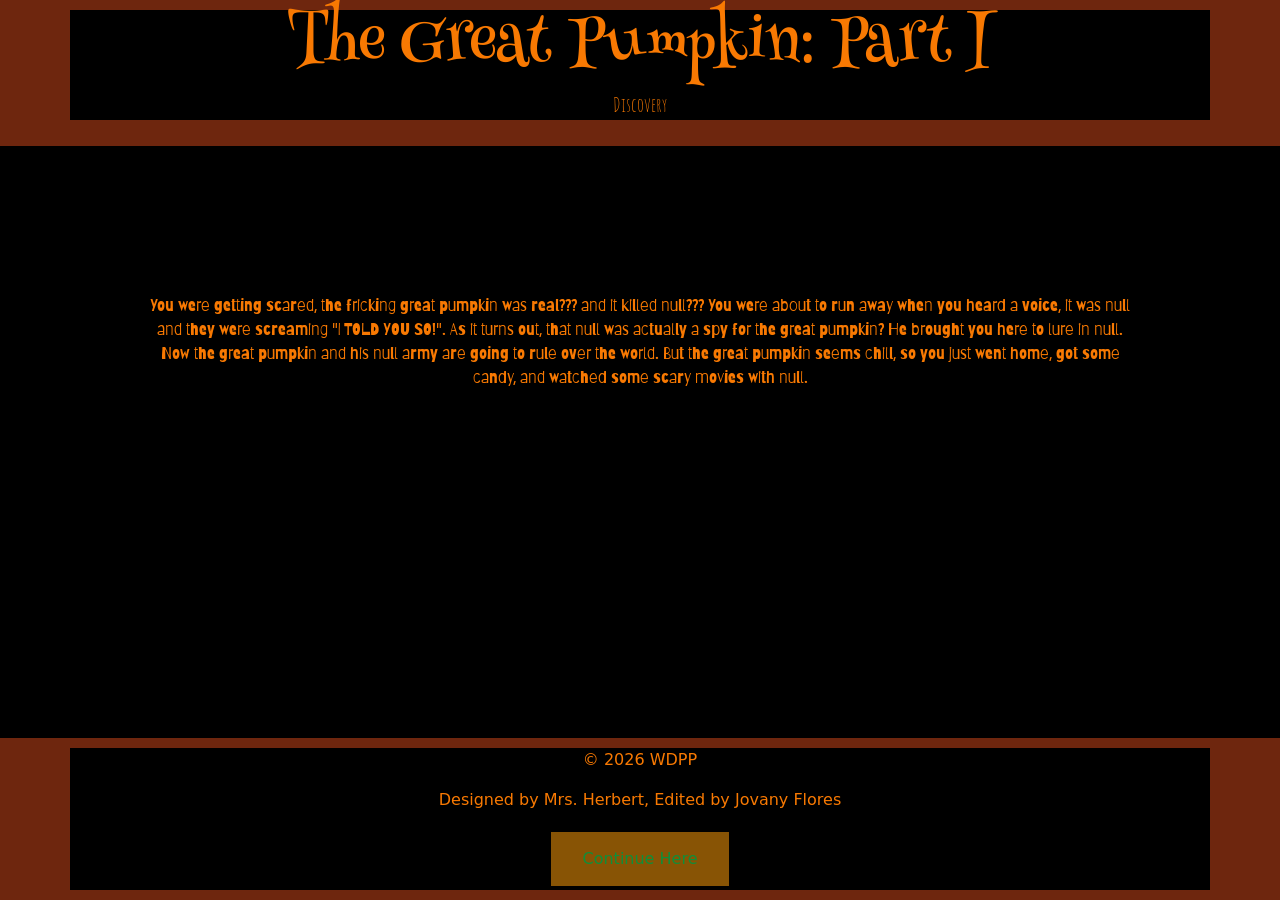
<file: index.html>
<!doctype html>
<html lang="en">
    <head>
        <title>Mad Libs 1</title>
        <!-- Required meta tags -->
        <meta charset="utf-8" />
        <meta
            name="viewport"
            content="width=device-width, initial-scale=1, shrink-to-fit=no"
        />
        <link rel="stylesheet" href="style.css" />
        <link rel="preconnect" href="https://fonts.googleapis.com">
<link rel="preconnect" href="https://fonts.gstatic.com" crossorigin>
<link href="https://fonts.googleapis.com/css2?family=Amatic+SC:wght@400;700&family=Barriecito&family=Henny+Penny&family=Honk:MORF@15&family=Idiqlat:wght@200;300;400&family=Luckiest+Guy&family=Nabla&family=Nunito+Sans:ital,opsz,wght@0,6..12,200..1000;1,6..12,200..1000&display=swap" rel="stylesheet">

        <!-- Bootstrap CSS v5.2.1 -->
        <link
            href="https://cdn.jsdelivr.net/npm/bootstrap@5.3.2/dist/css/bootstrap.min.css"
            rel="stylesheet"
            integrity="sha384-T3c6CoIi6uLrA9TneNEoa7RxnatzjcDSCmG1MXxSR1GAsXEV/Dwwykc2MPK8M2HN"
            crossorigin="anonymous"
        />
    </head>

    <body>
          <!-- header here -->
        <header>
        <div class="container">
            <h1 class="henny-penny"> The Great Pumpkin: Part I </h1>
         <p class="lead">Discovery</p>
        </div>
        </header> 

  <!--  Main section here here -->
<div class="story">
<div id="madLibOutput" class="text-center">                                                                                                                                               
</div>
</div>

<!-- MadLib Goes here -->


               <!--  footer here -->
        <footer>
    <div class="container">
<p>&copy; 2026 WDPP</p>
<p>Designed by Mrs. Herbert, Edited by Jovany Flores </p>
<a href="2.html" class="button">Continue Here</a>
    </div>
        </footer>
        <!-- Bootstrap JavaScript Libraries -->
        <script src="script.js"
        ></script>

        <script
            src="https://cdn.jsdelivr.net/npm/bootstrap@5.3.2/dist/js/bootstrap.min.js"
            integrity="sha384-BBtl+eGJRgqQAUMxJ7pMwbEyER4l1g+O15P+16Ep7Q9Q+zqX6gSbd85u4mG4QzX+"
            crossorigin="anonymous"
        ></script>
    </body>
</html>
</file>
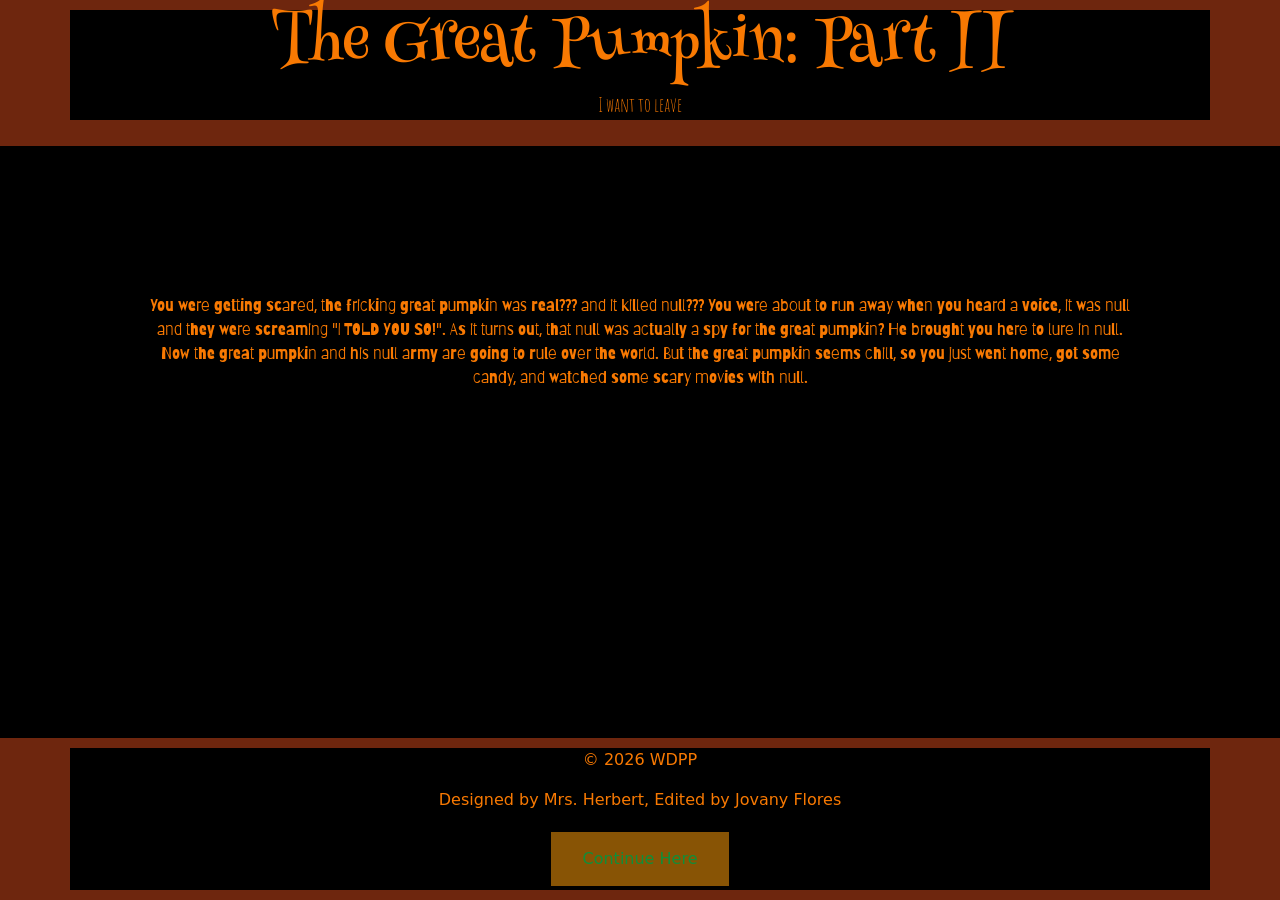
<file: 2.html>
<!doctype html>
<html lang="en">
    <head>
        <title>Mad Libs 2</title>
        <!-- Required meta tags -->
        <meta charset="utf-8" />
        <meta
            name="viewport"
            content="width=device-width, initial-scale=1, shrink-to-fit=no"
        />
        <link rel="stylesheet" href="style.css" />
        <link rel="preconnect" href="https://fonts.googleapis.com">
<link rel="preconnect" href="https://fonts.gstatic.com" crossorigin>
<link href="https://fonts.googleapis.com/css2?family=Amatic+SC:wght@400;700&family=Barriecito&family=Henny+Penny&family=Honk:MORF@15&family=Idiqlat:wght@200;300;400&family=Luckiest+Guy&family=Nabla&family=Nunito+Sans:ital,opsz,wght@0,6..12,200..1000;1,6..12,200..1000&display=swap" rel="stylesheet">

        <!-- Bootstrap CSS v5.2.1 -->
        <link
            href="https://cdn.jsdelivr.net/npm/bootstrap@5.3.2/dist/css/bootstrap.min.css"
            rel="stylesheet"
            integrity="sha384-T3c6CoIi6uLrA9TneNEoa7RxnatzjcDSCmG1MXxSR1GAsXEV/Dwwykc2MPK8M2HN"
            crossorigin="anonymous"
        />
    </head>

    <body>
          <!-- header here -->
        <header>
        <div class="container">
            <h1 class="henny-penny"> The Great Pumpkin: Part II </h1>
         <p class="lead">I want to leave</p>
        </div>
        </header> 

  <!--  Main section here here -->
<div class="story2">
<div id="madLibOutput" class="text-center">                                                                                                                                               
</div>
</div>

<!-- MadLib Goes here -->


               <!--  footer here -->
        <footer>
    <div class="container">
<p>&copy; 2026 WDPP</p>
<p>Designed by Mrs. Herbert, Edited by Jovany Flores </p>
<a href="3.html" class="button">Continue Here</a>
    </div>
        </footer>
        <!-- Bootstrap JavaScript Libraries -->
        <script src="script.js"
        ></script>

        <script
            src="https://cdn.jsdelivr.net/npm/bootstrap@5.3.2/dist/js/bootstrap.min.js"
            integrity="sha384-BBtl+eGJRgqQAUMxJ7pMwbEyER4l1g+O15P+16Ep7Q9Q+zqX6gSbd85u4mG4QzX+"
            crossorigin="anonymous"
        ></script>
    </body>
</html>
</file>
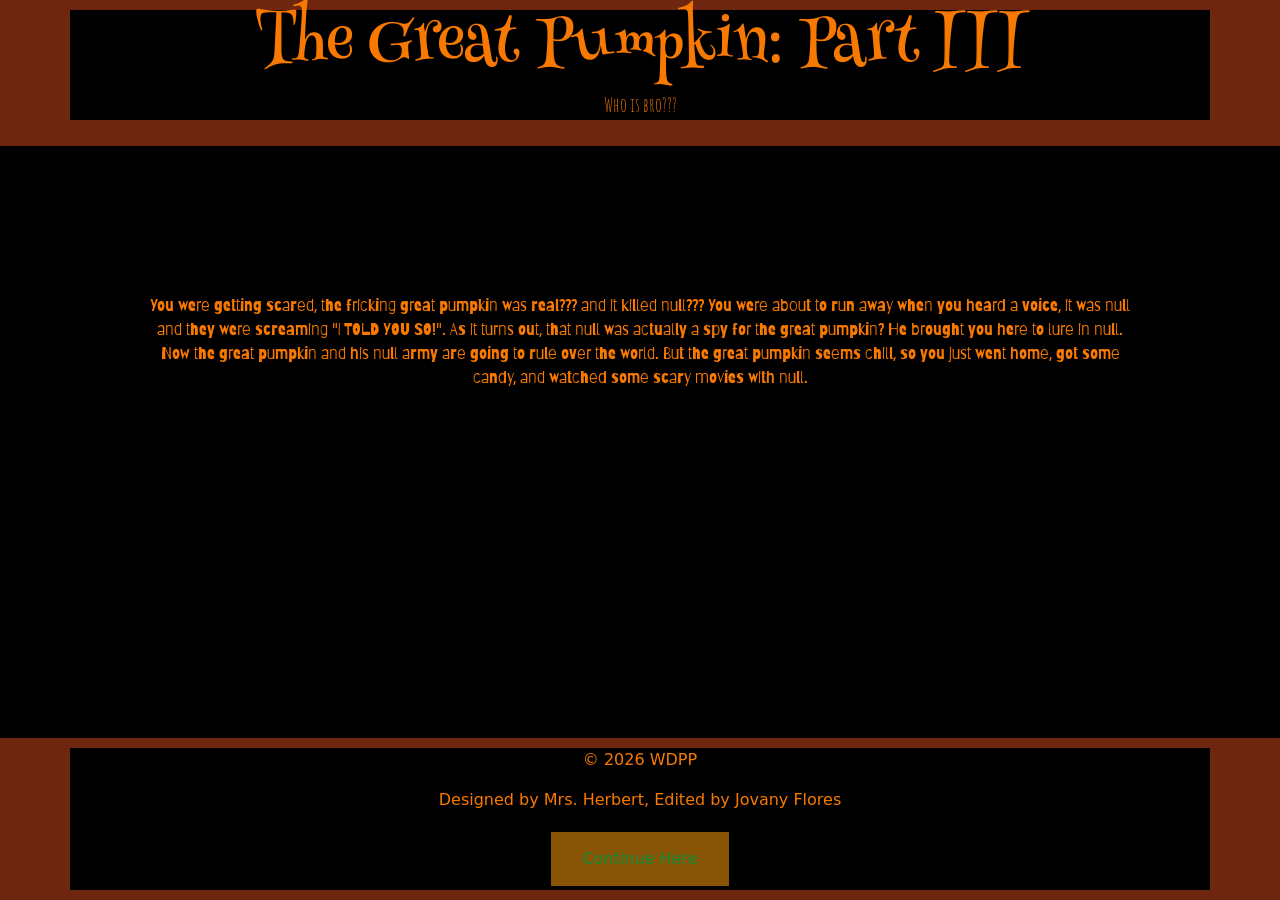
<file: 3.html>
<!doctype html>
<html lang="en">
    <head>
        <title>Mad Libs 3</title>
        <!-- Required meta tags -->
        <meta charset="utf-8" />
        <meta
            name="viewport"
            content="width=device-width, initial-scale=1, shrink-to-fit=no"
        />
        <link rel="stylesheet" href="style.css" />
       <link rel="preconnect" href="https://fonts.googleapis.com">
<link rel="preconnect" href="https://fonts.gstatic.com" crossorigin>
<link href="https://fonts.googleapis.com/css2?family=Amatic+SC:wght@400;700&family=Barriecito&family=Henny+Penny&family=Honk:MORF@15&family=Idiqlat:wght@200;300;400&family=Luckiest+Guy&family=Nabla&family=Nunito+Sans:ital,opsz,wght@0,6..12,200..1000;1,6..12,200..1000&display=swap" rel="stylesheet">

        <!-- Bootstrap CSS v5.2.1 -->
        <link
            href="https://cdn.jsdelivr.net/npm/bootstrap@5.3.2/dist/css/bootstrap.min.css"
            rel="stylesheet"
            integrity="sha384-T3c6CoIi6uLrA9TneNEoa7RxnatzjcDSCmG1MXxSR1GAsXEV/Dwwykc2MPK8M2HN"
            crossorigin="anonymous"
        />
    </head>

    <body>
          <!-- header here -->
        <header>
        <div class="container">
            <h1 class="henny-penny"> The Great Pumpkin: Part III </h1>
         <p class="lead">Who is bro???</p>
        </div>
        </header> 

  <!--  Main section here here -->
<div class="story3">
<div id="madLibOutput" class="text-center">                                                                                                                                               
</div>
</div>

<!-- MadLib Goes here -->


               <!--  footer here -->
        <footer>
    <div class="container">
<p>&copy; 2026 WDPP</p>
<p>Designed by Mrs. Herbert, Edited by Jovany Flores </p>
<a href="4.html" class="button">Continue Here</a>
    </div>
        </footer>
        <!-- Bootstrap JavaScript Libraries -->
        <script src="script.js"
        ></script>

        <script
            src="https://cdn.jsdelivr.net/npm/bootstrap@5.3.2/dist/js/bootstrap.min.js"
            integrity="sha384-BBtl+eGJRgqQAUMxJ7pMwbEyER4l1g+O15P+16Ep7Q9Q+zqX6gSbd85u4mG4QzX+"
            crossorigin="anonymous"
        ></script>
    </body>
</html>
</file>
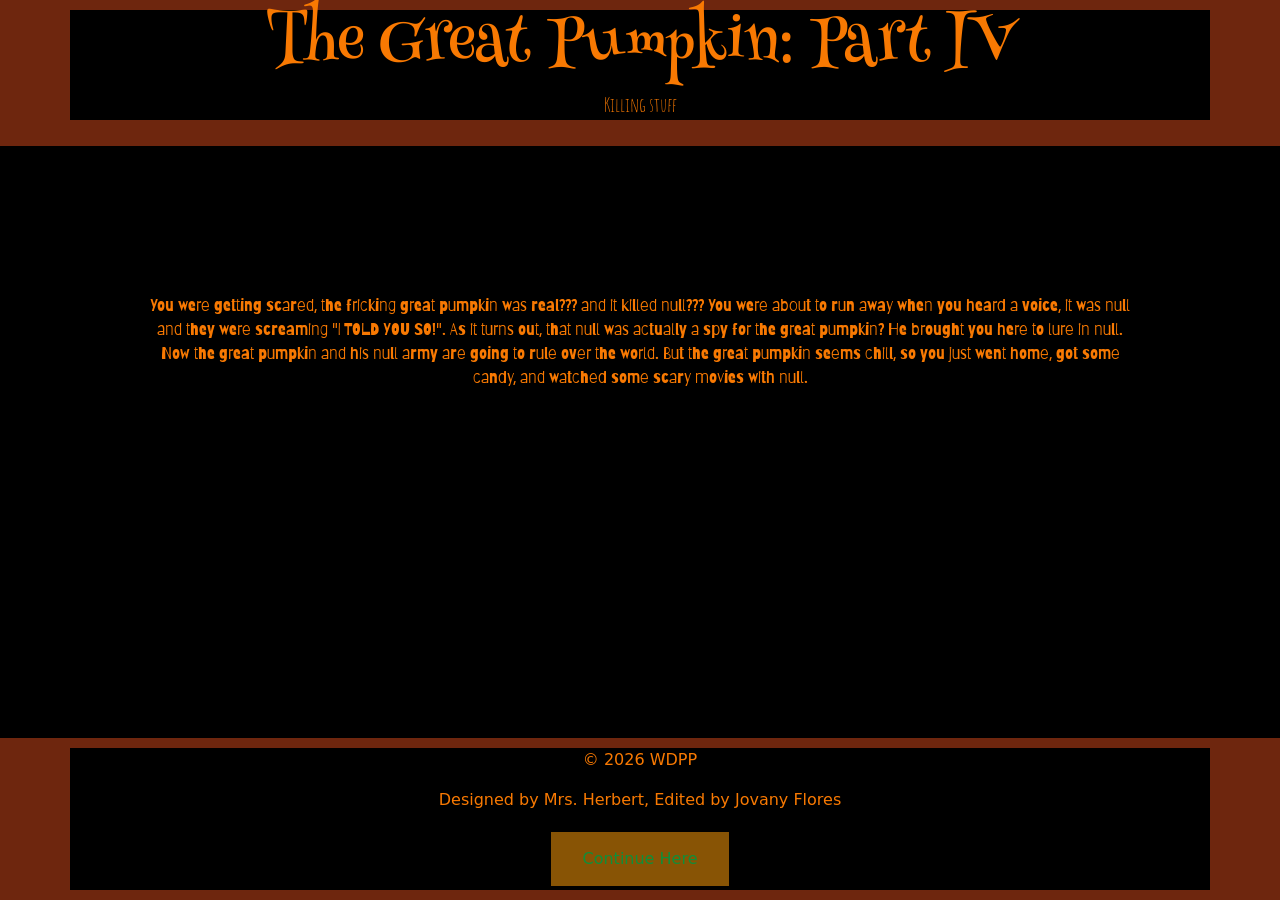
<file: 4.html>
<!doctype html>
<html lang="en">
    <head>
        <title>Mad Libs 4</title>
        <!-- Required meta tags -->
        <meta charset="utf-8" />
        <meta
            name="viewport"
            content="width=device-width, initial-scale=1, shrink-to-fit=no"
        />
        <link rel="stylesheet" href="style.css" />
       <link rel="preconnect" href="https://fonts.googleapis.com">
<link rel="preconnect" href="https://fonts.gstatic.com" crossorigin>
<link href="https://fonts.googleapis.com/css2?family=Amatic+SC:wght@400;700&family=Barriecito&family=Henny+Penny&family=Honk:MORF@15&family=Idiqlat:wght@200;300;400&family=Luckiest+Guy&family=Nabla&family=Nunito+Sans:ital,opsz,wght@0,6..12,200..1000;1,6..12,200..1000&display=swap" rel="stylesheet">

        <!-- Bootstrap CSS v5.2.1 -->
        <link
            href="https://cdn.jsdelivr.net/npm/bootstrap@5.3.2/dist/css/bootstrap.min.css"
            rel="stylesheet"
            integrity="sha384-T3c6CoIi6uLrA9TneNEoa7RxnatzjcDSCmG1MXxSR1GAsXEV/Dwwykc2MPK8M2HN"
            crossorigin="anonymous"
        />
    </head>

    <body>
          <!-- header here -->
        <header>
        <div class="container">
            <h1 class="henny-penny"> The Great Pumpkin: Part IV </h1>
         <p class="lead">Killing stuff</p>
        </div>
        </header> 

  <!--  Main section here here -->
<div class="story4">
<div id="madLibOutput" class="text-center">                                                                                                                                               
</div>
</div>

<!-- MadLib Goes here -->


               <!--  footer here -->
        <footer>
    <div class="container">
<p>&copy; 2026 WDPP</p>
<p>Designed by Mrs. Herbert, Edited by Jovany Flores </p>
<a href="5.html" class="button">Continue Here</a>
    </div>
        </footer>
        <!-- Bootstrap JavaScript Libraries -->
        <script src="script.js"
        ></script>

        <script
            src="https://cdn.jsdelivr.net/npm/bootstrap@5.3.2/dist/js/bootstrap.min.js"
            integrity="sha384-BBtl+eGJRgqQAUMxJ7pMwbEyER4l1g+O15P+16Ep7Q9Q+zqX6gSbd85u4mG4QzX+"
            crossorigin="anonymous"
        ></script>
    </body>
</html>
</file>
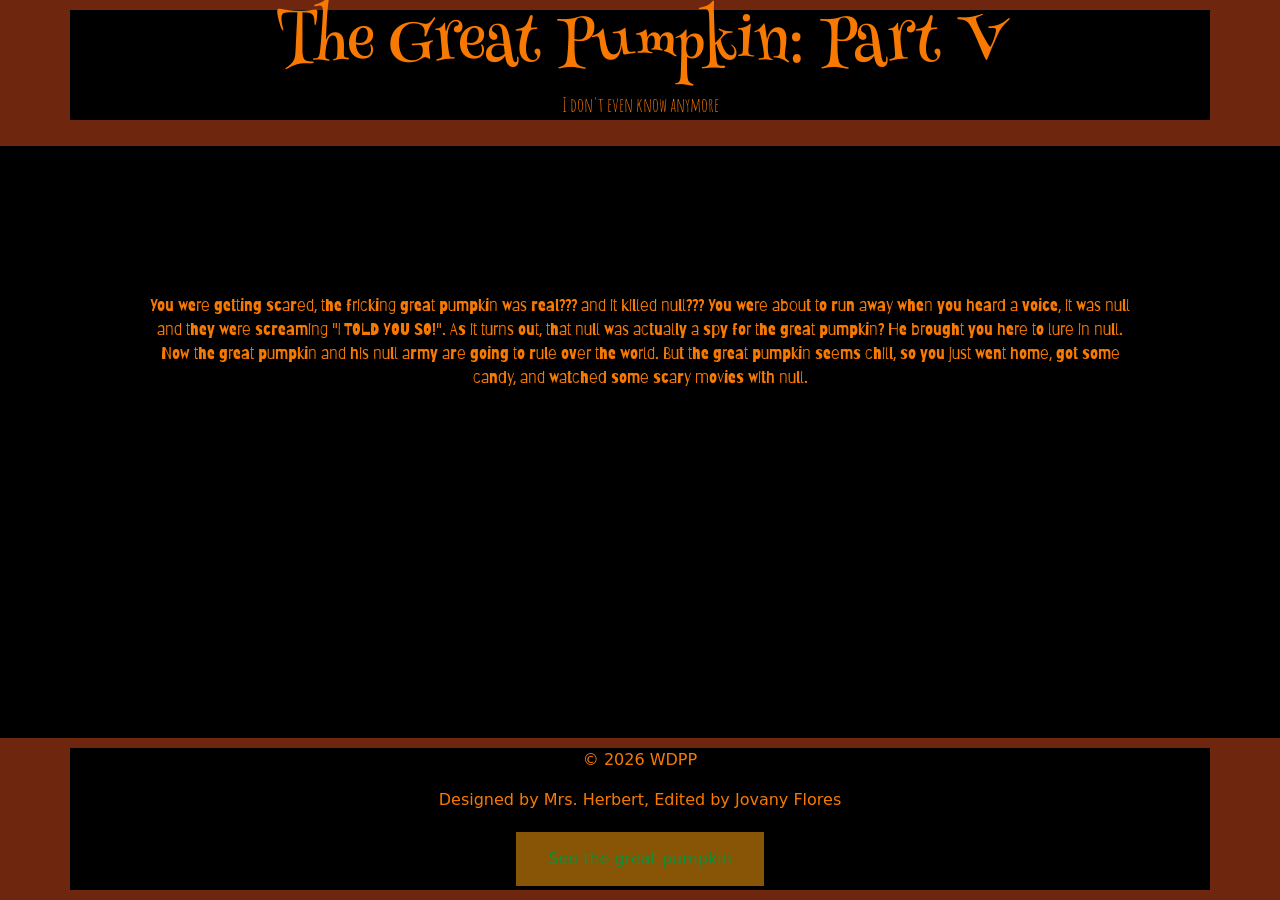
<file: 5.html>
<!doctype html>
<html lang="en">
    <head>
        <title>Mad Libs 5</title>
        <!-- Required meta tags -->
        <meta charset="utf-8" />
        <meta
            name="viewport"
            content="width=device-width, initial-scale=1, shrink-to-fit=no"
        />
        <link rel="stylesheet" href="style.css" />
        <link rel="preconnect" href="https://fonts.googleapis.com">
<link rel="preconnect" href="https://fonts.gstatic.com" crossorigin>
<link href="https://fonts.googleapis.com/css2?family=Amatic+SC:wght@400;700&family=Barriecito&family=Henny+Penny&family=Honk:MORF@15&family=Idiqlat:wght@200;300;400&family=Luckiest+Guy&family=Nabla&family=Nunito+Sans:ital,opsz,wght@0,6..12,200..1000;1,6..12,200..1000&display=swap" rel="stylesheet">
        <!-- Bootstrap CSS v5.2.1 -->
        <link
            href="https://cdn.jsdelivr.net/npm/bootstrap@5.3.2/dist/css/bootstrap.min.css"
            rel="stylesheet"
            integrity="sha384-T3c6CoIi6uLrA9TneNEoa7RxnatzjcDSCmG1MXxSR1GAsXEV/Dwwykc2MPK8M2HN"
            crossorigin="anonymous"
        />
    </head>

    <body>
          <!-- header here -->
        <header>
        <div class="container">
            <h1 class="henny-penny"> The Great Pumpkin: Part V </h1>
         <p class="lead">I don't even know anymore</p>
        </div>
        </header> 

  <!--  Main section here here -->
<div class="story4">
<div id="madLibOutput" class="text-center">                                                                                                                                               
</div>
</div>

<!-- MadLib Goes here -->


               <!--  footer here -->
        <footer>
    <div class="container">
<p>&copy; 2026 WDPP</p>
<p>Designed by Mrs. Herbert, Edited by Jovany Flores </p>
<a href="PUMKIN.html" class="button">See the great pumpkin</a>
    </div>
        </footer>
        <!-- Bootstrap JavaScript Libraries -->
        <script src="script.js"
        ></script>

        <script
            src="https://cdn.jsdelivr.net/npm/bootstrap@5.3.2/dist/js/bootstrap.min.js"
            integrity="sha384-BBtl+eGJRgqQAUMxJ7pMwbEyER4l1g+O15P+16Ep7Q9Q+zqX6gSbd85u4mG4QzX+"
            crossorigin="anonymous"
        ></script>
    </body>
</html>
</file>
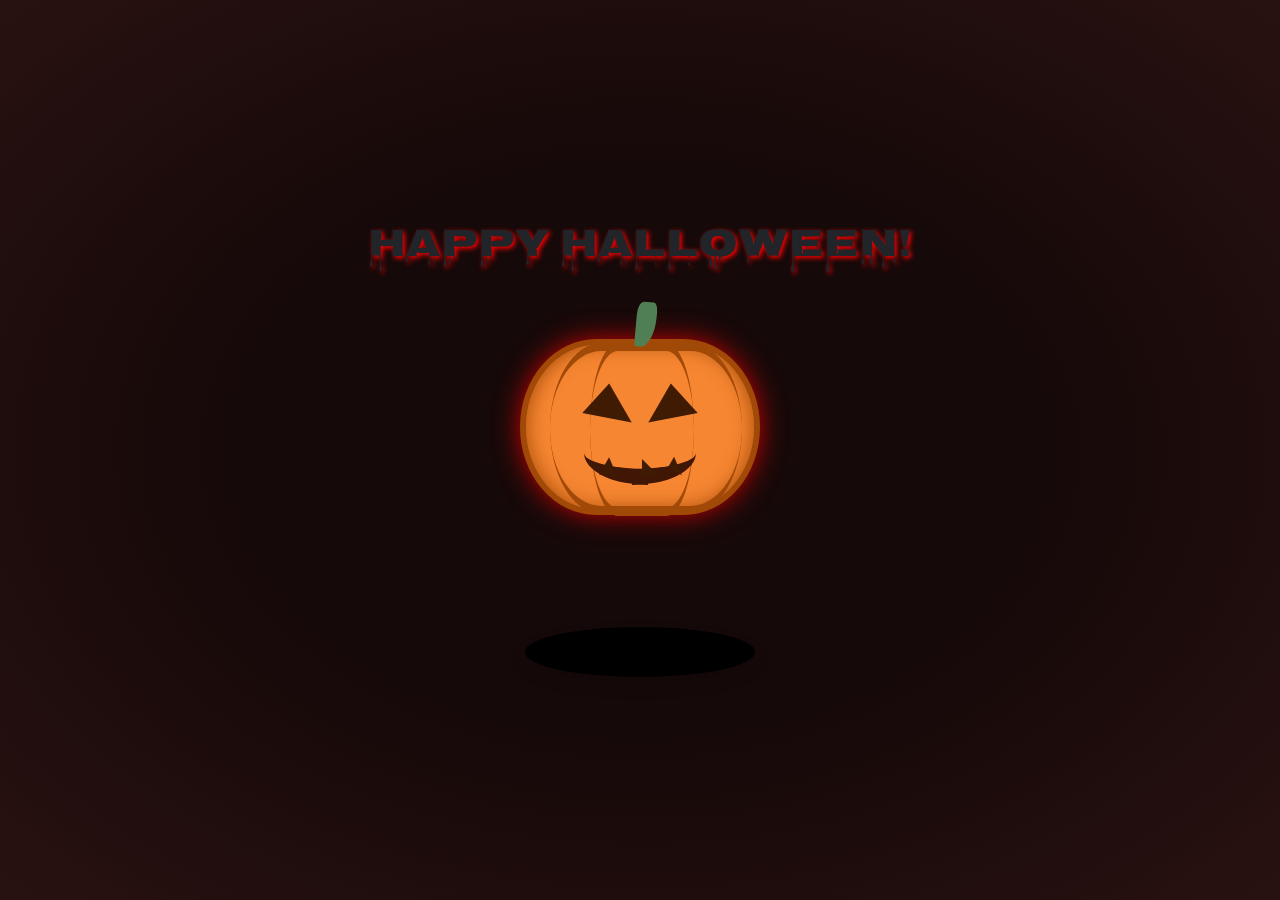
<file: PUMKIN.html>
<!DOCTYPE html>
<html>
<head>
<title>Page Title</title>
<meta charset="utf-8">
    <meta name="viewport" content="width=device-width, initial-scale=1">
    <title>Pumpkin</title>
	<link rel="stylesheet" href="PUMPKIN.css" />
    <link href="https://cdn.jsdelivr.net/npm/bootstrap@5.2.3/dist/css/bootstrap.min.css" rel="stylesheet" integrity="sha384-rbsA2VBKQhggwzxH7pPCaAqO46MgnOM80zW1RWuH61DGLwZJEdK2Kadq2F9CUG65" crossorigin="anonymous">
<link rel="preconnect" href="https://fonts.googleapis.com">
<link rel="preconnect" href="https://fonts.gstatic.com" crossorigin>
<link href="https://fonts.googleapis.com/css2?family=Creepster&display=swap" rel="stylesheet">
   <link rel="preconnect" href="https://fonts.googleapis.com">
<link rel="preconnect" href="https://fonts.gstatic.com" crossorigin>
<link href="https://fonts.googleapis.com/css2?family=Creepster&family=Rubik+Beastly&display=swap" rel="stylesheet">
<link href="https://cdn.jsdelivr.net/npm/bootstrap@5.2.3/dist/css/bootstrap.min.css" rel="stylesheet" integrity="sha384-rbsA2VBKQhggwzxH7pPCaAqO46MgnOM80zW1RWuH61DGLwZJEdK2Kadq2F9CUG65" crossorigin="anonymous">
<link rel="preconnect" href="https://fonts.googleapis.com">
<link rel="preconnect" href="https://fonts.gstatic.com" crossorigin>
<link href="https://fonts.googleapis.com/css2?family=Creepster&family=Eater&family=Rubik+Beastly&display=swap" rel="stylesheet">
<link rel="preconnect" href="https://fonts.googleapis.com">
<link rel="preconnect" href="https://fonts.gstatic.com" crossorigin>
<link href="https://fonts.googleapis.com/css2?family=Amatic+SC:wght@400;700&family=Barriecito&family=Henny+Penny&family=Honk:MORF@15&family=Idiqlat:wght@200;300;400&family=Luckiest+Guy&family=Nabla&family=Nosifer&family=Nunito+Sans:ital,opsz,wght@0,6..12,200..1000;1,6..12,200..1000&display=swap" rel="stylesheet">
  </head>
  <body>

<!--Follow tutorial for pumpkin and add code below this line -->

<div class="container">
    <h1> Happy Halloween!</h1>
    <div class="pumpkin">
       <div class="texture"></div>
       <div class="root"></div>
       <div class="eye left"></div>
       <div class="eye right"></div>
       <div class="mouth left"></div>
       <div class="mouth right"></div>
       <div class="teeth"></div>
    </div>
    
    <div class="shadow"></div>
</div>



    
  </body>
</html>
</file>
<file: style.css>
*{
    background-color: #000000;
    color: #f87902;
}

.lead {
    font-size: 1.25rem;
    font-weight: 300;
    font-family: "Amatic SC", sans-serif;
}
.henny-penny {
    font-family: "Henny Penny", system-ui;
    font-weight: 400;
    font-style: normal;
    font-size: 60px;
  }
  

body {
    font-family: Arial, Helvetica, sans-serif;
    margin: 0;
    padding: 0;

}

.story {
    padding: 10%;
  font-family: "Barriecito", system-ui;
}

.story2 {
    padding: 10%;
  font-family: "Barriecito", system-ui;
}

.story3 {
    padding: 10%;
  font-family: "Barriecito", system-ui;
}

.story4 {
    padding: 10%;
  font-family: "Barriecito", system-ui;
}

.story5 {
    padding: 10%;
  font-family: "Barriecito", system-ui;
}

header, footer {
    background-color: #6E260E;
    color: #ff0000;
    padding: 10px 0;
    text-align: center;
}

footer {
    position: fixed;
    bottom: 0;
    width: 100%;
}

#madLibOutput {
    padding: 20px;
    text-align: center;
}

/* Add more styles based on your creativity and design preferences */
.button {
  background-color: #885405;
  border: none;
  color: rgb(15, 143, 58);
  padding: 15px 32px;
  text-align: center;
  text-decoration: none;
  display: inline-block;
  font-size: 16px;
  margin: 4px 2px;
  cursor: pointer;

}

.adjective1, .adjective2, .adjective3, .adjective4,.creature, .creature2, .insult, .insult2, .weapon, .celebrity, .friend, .monster {
  text-shadow: 2px 2px 5px red;
}

.prompt {
  text-shadow: 2px 2px 5px red;
}
</file>
<file: PUMPKIN.css>
html,       
body {
   width: 100%;
   height: 100%;
   background: radial-gradient(ellipse at center, #160909 0%, #160909 45%, #291111 100%);
   display: flex;
   justify-content: center;
   align-items: center;
   overflow: hidden;
}

.container {
   display: flex;
   justify-content: center;
   align-items: center;
   flex-direction: column;
}

.pumpkin {
  height: 11em;
  width: 15em;
  background: #f68632;
  border: 0.4em solid #a14907;
  border-radius: 70%/110%;
  position: relative;
  box-shadow: inset 0 0 20px #a14907, 0 0 30px -4px red;
  z-index: 1;
  animation: float 3s infinite; 
}

.pumpkin .texture {
    height: 10.8em;
    width: 6.5em;
    position: absolute;
    bottom: -0.4em;
    left: 4em;
    border-radius: 70%/130%;
    border-bottom: 0.5em solid #a14907;
    border-top: 0.5em solid #a14907;
}

.pumpkin .texture::after {
  content: '';
  display: block;
  height: 10.7em;
  width: 12em;
  position: absolute;
  bottom: -0.4em;
  left: -2.5em;
  border-radius: 70%/130%;
  border-bottom: 0.5em solid #a14907;
  border-top: 0.5em solid #a14907;
}

.pumpkin .root {
    background: #517f54;
    height: 2.8em;
    width: 1.25em;
    position: absolute;
    left: calc(7.5em - 0.625em);
    top: -2.7em;
    transform: rotate(5deg);
    border-radius: 30% 20% 70% 10%;
    z-index: 1;
    box-shadow: inset 0 0 10 px #29412b;
}

.pumpkin .eye {
  position: absolute;
  width: 0;
  height: 0;
  border-top: 0.8em solid transparent;
  top: 2.8em;
}

.pumpkin .eye.right {
  right: 3.7em;
  border-left: 2.4em solid #401b03;
  border-bottom: 2.1em solid transparent;
  transform: rotate(30deg);
}

.pumpkin .eye.left {
  left: 3.7em;
  transform: rotate(-30deg);
  border-bottom: 2.1em solid transparent;
  border-right: 2.4em solid #401b03;
}

.pumpkin .mouth {
  border-bottom: 1em solid #401604;
  position: absolute;
  width: 4em;
  height: 2em;
  bottom: 1.5em;
} 

.pumpkin .mouth.right {
  right: 3.6em;
  border-radius: 0 0 100% 0;
}

.pumpkin .mouth.left {
  left: 3.6em;
  border-radius: 0 0 0 100%;
}

.pumpkin .teeth {
 border-left: 0.8em solid #401b03;
 border-bottom: 0 solid transparent;
 border-top: 0.8em solid transparent;
 width: 0.5em;
 height: 1em;
 position: absolute;
 top: 7.1em;
 left: 7.25em;
}

.pumpkin .teeth::before,
.pumpkin .teeth::after {
  content: '';
  display: block;
  position: absolute;
  width: 0;
  height: 0;
  border-top: 0.8em solid transparent;
}

.pumpkin .teeth::before{
  right: 2.2em;
  top: -0.65em;
  transform: rotate(30deg);
  border-bottom: 0.5em solid transparent;
  border-left: 1em solid #401b03;
}

.pumpkin .teeth::after {
  left: 1em;
  top: -0.65em;
  transform: rotate(30deg);
  border-bottom: 0.5 solid transparent;
  border-left: 1em solid #401b03;
}

.shadow {
  margin: 10% auto 0;
  background: #000;
  width: 230px;
  height: 50px;
  border-radius: 50%;
  animation: zoom 3s infinite;
}

@keyframes float {
  0%, 100% {
    transform: translateY(0);
  }
  50% {
    transform: translateY(-10%);
  }
}

@keyframes zoom {
  0%, 100% {
    transform: scale(1);
  }
  50% {
    transform: scale(0.8);
  }
}

h1 {
    font-family: "Nosifer", sans-serif;
    font-weight: 400;
    font-style: normal;
    padding-bottom: 60px;
    color: #690d0d;
    text-shadow: 2px 2px 5px red;
}
</file>
